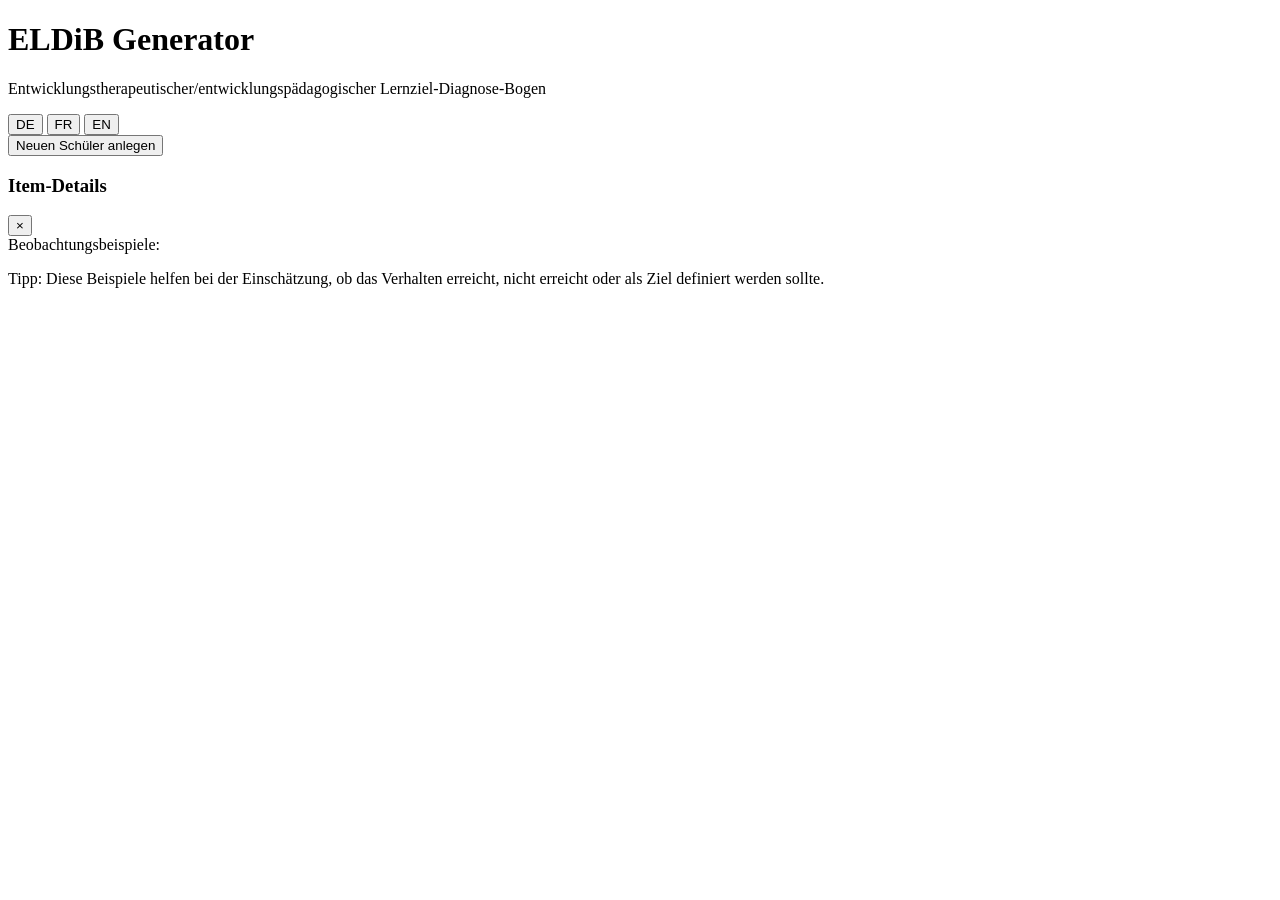
<file: app/src/shell.html>
<!DOCTYPE html>
<html lang="de">
<head>
    <meta charset="UTF-8">
    <meta name="viewport" content="width=device-width, initial-scale=1.0">
    <title>ELDiB Generator</title>
    <style>
/*@@CSS@@*/
</style>
</head>
<body>
    <!-- SCHÜLER-MANAGER STARTSEITE -->
    <div id="schueler-manager">
        <div class="sm-seite">
            <div class="sm-kopf">
                <div class="sm-header">
                    <h1>ELDiB Generator</h1>
                    <p>Entwicklungstherapeutischer/entwicklungspädagogischer Lernziel-Diagnose-Bogen</p>
                </div>
                <div class="sm-werkzeuge">
                    <!-- Sprachwahl auch auf der Startseite (wird gemerkt) -->
                    <div class="sm-sprache" role="group" aria-label="Sprache · Langue · Language">
                        <button type="button" onclick="switchLanguage('de')" id="sm-lang-btn-de" class="lang-btn active">DE</button>
                        <button type="button" onclick="switchLanguage('fr')" id="sm-lang-btn-fr" class="lang-btn">FR</button>
                        <button type="button" onclick="switchLanguage('en')" id="sm-lang-btn-en" class="lang-btn">EN</button>
                    </div>
                    <div class="sm-actions">
                        <!-- PEI/DS einlesen: nur im CDSE Hub sichtbar (92-hub-einlesen.js) -->
                        <button type="button" class="sm-btn sm-einlesen" id="sm-einlesen-btn" hidden onclick="HubEinlesen.waehlen(false)">PEI/DS einlesen</button>
                        <button type="button" class="sm-btn sm-btn-primary" onclick="smNeuerSchueler()">Neuen Sch&uuml;ler anlegen</button>
                    </div>
                </div>
            </div>
            <div class="sm-grid" id="sm-schueler-grid">
                <!-- Dynamisch gefüllt -->
            </div>
        </div>
    </div>

    <div class="container" id="main-container" style="display:none;">
        <!-- Kopfleiste im Editor: Zurück, Schüler:in, Sprache, Speichern (bleibt oben stehen) -->
        <header class="app-bar">
            <button type="button" class="back-to-manager-btn" id="backToManagerBtn" onclick="smZurueckZurListe()">Zur&uuml;ck zur &Uuml;bersicht</button>
            <span class="app-bar-trenner" aria-hidden="true"></span>
            <div class="sm-current-info" id="smCurrentInfo"></div>
            <div class="app-bar-aktionen">
                <!-- PEI/DS dieses Kindes einlesen: nur im CDSE Hub sichtbar (92-hub-einlesen.js) -->
                <button type="button" class="einlesen-btn" id="einlesenBtn" hidden onclick="HubEinlesen.waehlen(true)">PEI/DS einlesen</button>
                <div class="language-toggle" role="group" aria-label="Sprache · Langue · Language">
                    <button type="button" onclick="switchLanguage('de')" id="lang-btn-de" class="lang-btn active">DE</button>
                    <button type="button" onclick="switchLanguage('fr')" id="lang-btn-fr" class="lang-btn">FR</button>
                    <button type="button" onclick="switchLanguage('en')" id="lang-btn-en" class="lang-btn">EN</button>
                </div>
                <button type="button" class="save-btn-fixed" id="saveBtn" onclick="smManualSave()">Speichern</button>
            </div>
        </header>

        <div class="header">
            <div class="header-text">
                <h1>ELDiB Generator</h1>
                <p id="header-subtitle">Entwicklungstherapeutischer/entwicklungspädagogischer Lernziel-Diagnose-Bogen</p>
            </div>
            <div class="progress-indicator" id="progress-indicator">
                <div class="progress-dot active" data-section="stammdaten" onclick="showMainSection('stammdaten')" title="Stammdaten"></div>
                <div class="progress-dot" data-section="eldib" onclick="showMainSection('eldib')" title="ELDiB Auswertung"></div>
                <div class="progress-dot" data-section="ds" onclick="showMainSection('ds')" title="DS"></div>
                <div class="progress-dot" data-section="export" onclick="showMainSection('export')" title="Export"></div>
            </div>
        </div>

        <!-- NEUE HAUPTNAVIGATION -->
        <nav class="main-nav">
            <button class="main-nav-item active" onclick="showMainSection('stammdaten')" title="Schülerdaten eingeben">
                <span class="nav-number">1</span>
                <span>Stammdaten</span>
            </button>
            <button class="main-nav-item" onclick="showMainSection('eldib')" title="ELDiB-Bewertung durchführen">
                <span class="nav-number">2</span>
                <span>ELDiB Auswertung</span>
            </button>
            <button class="main-nav-item" data-bereich="ds" onclick="showMainSection('ds')" title="Spezialisierte Diagnostik (DS)">
                <span class="nav-number">3</span>
                <span>DS-Bericht</span>
            </button>
            <button class="main-nav-item" onclick="showMainSection('export')" title="Dokumente exportieren">
                <span class="nav-number">4</span>
                <span>Export</span>
            </button>
        </nav>

        <!-- SUB-NAVIGATION FÜR ELDIB -->
        <nav class="sub-nav" id="eldib-sub-nav">
            <button class="sub-nav-item verhalten active" onclick="showTab('verhalten')">Verhalten</button>
            <button class="sub-nav-item kommunikation" onclick="showTab('kommunikation')">Kommunikation</button>
            <button class="sub-nav-item sozialisation" onclick="showTab('sozialisation')">Sozialisation</button>
            <button class="sub-nav-item kognition" onclick="showTab('kognition')">Kognition</button>
            <button class="sub-nav-item zusaetzlich" onclick="showTab('zusaetzlich')">Zusätzliche Ziele</button>
        </nav>

        <!-- ALTE TABS (versteckt, für Kompatibilität) -->
        <div class="tabs">
            <button class="tab active" onclick="showTab('stammdaten')" title="Schülerdaten eingeben">Stammdaten</button>
            <button class="tab" onclick="showTab('verhalten')" title="Verhalten V-1 bis V-33">Verhalten</button>
            <button class="tab" onclick="showTab('kommunikation')" title="Kommunikation K-1 bis K-35">Kommunikation</button>
            <button class="tab" onclick="showTab('sozialisation')" title="Sozialisation S-1 bis S-41">Sozialisation</button>
            <button class="tab" onclick="showTab('kognition')" title="Kognition KOG-1 bis KOG-62">Kognition</button>
            <button class="tab" onclick="showTab('zusaetzlich')" title="Weitere Förderziele">Zusätzliche Ziele</button>
            <button class="tab" onclick="showTab('export')" title="Dokumente herunterladen">Export</button>
        </div>

        <!-- Stammdaten Tab -->
        <div id="stammdaten" class="tab-content active">
            <div class="form-section">
                <h3>Schüler-Informationen</h3>
                <div class="form-group-personal">
                    <div class="form-row-label">Persönliche Daten</div>
                    <div class="form-row">
                        <div class="form-group">
                            <label for="schueler_name">Name des Kindes/Jugendlichen</label>
                            <input type="text" id="schueler_name" placeholder="Nachname, Vorname">
                        </div>
                        <div class="form-group">
                            <label for="geburtsdatum">Geburtsdatum <span id="alter-anzeige" class="alter-anzeige hidden"></span></label>
                            <input type="date" id="geburtsdatum" onchange="updateAlterAnzeige()">
                        </div>
                        <div class="form-group">
                            <label for="matricule">Matricule</label>
                            <input type="text" id="matricule" placeholder="Matricule">
                        </div>
                    </div>
                </div>
                <div class="form-group-school">
                    <div class="form-row-label">Schulinformationen</div>
                    <div class="form-row">
                        <div class="form-group">
                            <label for="foerderort">Förderort / Schule</label>
                            <input type="text" id="foerderort" placeholder="Schule/Lycée">
                        </div>
                        <div class="form-group">
                            <label for="klasse">Klasse/Cycle</label>
                            <input type="text" id="klasse" placeholder="z.B. C2.1">
                        </div>
                        <div class="form-group">
                            <label for="schuljahr">Schuljahr</label>
                            <input type="text" id="schuljahr" placeholder="z.B. 2025/2026">
                        </div>
                    </div>
                </div>
                <div class="form-group-period">
                    <div class="form-row-label">Einschätzungszeitraum</div>
                    <div class="form-row">
                        <div class="form-group">
                            <label>Periodentyp</label>
                            <div class="period-toggle">
                                <button type="button" class="period-btn active" id="btn-trimester" onclick="setPeriodType('trimester')">Trimester</button>
                                <button type="button" class="period-btn" id="btn-semester" onclick="setPeriodType('semester')">Semester</button>
                            </div>
                        </div>
                        <div class="form-group">
                            <label for="periode" id="periode-label">Trimester</label>
                            <select id="periode">
                                <option value="1">Trimester 1</option>
                                <option value="2">Trimester 2</option>
                                <option value="3">Trimester 3</option>
                            </select>
                        </div>
                        <div class="form-group">
                            <label for="einschaetzungsdatum">Datum der Einschätzung</label>
                            <input type="date" id="einschaetzungsdatum">
                        </div>
                    </div>
                </div>
            </div>

            <!-- Einschätzende Person und Erziehungsberechtigte entfernt -->
            <input type="hidden" id="einschaetzende" value="">
            <input type="hidden" id="eltern1_name" value="">
            <input type="hidden" id="eltern1_tel" value="">
            <input type="hidden" id="eltern1_email" value="">

            <div class="button-group">
                <button class="btn btn-primary" onclick="showMainSection('eldib')">Weiter zu ELDiB Auswertung &rarr;</button>
            </div>
        </div>

        <!-- Verhalten Tab -->
        <div id="verhalten" class="tab-content">
            <div class="bereich">
                <div class="bereich-header verhalten" role="button" tabindex="0" aria-expanded="true" aria-controls="verhalten-content" onclick="toggleBereich('verhalten-content')">
                    <div>
                        <h2>Bereich Verhalten</h2>
                        <p>V-1 bis V-33</p>
                    </div>
                    <span class="collapse-icon" aria-hidden="true"><svg viewBox="0 0 24 24" fill="none" stroke="currentColor" stroke-width="1.9" stroke-linecap="round" stroke-linejoin="round"><polyline points="6 9 12 15 18 9"/></svg></span>
                </div>
                <div id="verhalten-content" class="bereich-content">
                    <div class="bereich-notizen">
                        <div class="bereich-notizen-label">
                            <svg xmlns="http://www.w3.org/2000/svg" viewBox="0 0 24 24" fill="none" stroke="currentColor" stroke-width="2" stroke-linecap="round" stroke-linejoin="round"><path d="M14 2H6a2 2 0 0 0-2 2v16a2 2 0 0 0 2 2h12a2 2 0 0 0 2-2V8z"/><polyline points="14 2 14 8 20 8"/><line x1="16" y1="13" x2="8" y2="13"/><line x1="16" y1="17" x2="8" y2="17"/></svg>
                            <span class="notizen-label-text">Notizen</span>
                        </div>
                        <textarea id="notizen-verhalten" placeholder="Notizen zum Bereich Verhalten..." onchange="saveToLocalStorage()"></textarea>
                    </div>
                    <!-- Stufe I -->
                    <div class="stufe">
                        <div class="stufe-header">
                            <div class="stufe-header-text">
                                <strong>Stufe I: Mit Freude auf die Umwelt reagieren</strong>
                                <em>Bereichsziel: Den eigenen körperlichen Fähigkeiten vertrauen</em>
                            </div>
                            <div class="stufe-erreicht-checkbox" role="checkbox" aria-checked="false" tabindex="0" data-bereich="verhalten" data-stufe="1" onclick="toggleStufeErreicht('verhalten', 1, this)">
                                <div class="checkbox-circle">
                                    <svg viewBox="0 0 24 24"><polyline points="20 6 9 17 4 12"></polyline></svg>
                                </div>
                                <span class="checkbox-label">Alle erreicht</span>
                            </div>
                        </div>
                        <div id="verhalten-stufe1-items"></div>
                    </div>

                    <!-- Stufe II -->
                    <div class="stufe">
                        <div class="stufe-header">
                            <div class="stufe-header-text">
                                <strong>Stufe II: Erfolgreich auf die Umwelt reagieren</strong>
                                <em>Bereichsziel: Erfolgreich an Routineabläufen und Aktivitäten teilnehmen</em>
                            </div>
                            <div class="stufe-erreicht-checkbox" role="checkbox" aria-checked="false" tabindex="0" data-bereich="verhalten" data-stufe="2" onclick="toggleStufeErreicht('verhalten', 2, this)">
                                <div class="checkbox-circle">
                                    <svg viewBox="0 0 24 24"><polyline points="20 6 9 17 4 12"></polyline></svg>
                                </div>
                                <span class="checkbox-label">Alle erreicht</span>
                            </div>
                        </div>
                        <div id="verhalten-stufe2-items"></div>
                    </div>

                    <!-- Stufe III -->
                    <div class="stufe">
                        <div class="stufe-header">
                            <div class="stufe-header-text">
                                <strong>Stufe III: Erwerben von Fähigkeiten zur erfolgreichen Teilnahme in Gruppen</strong>
                                <em>Bereichsziel: Erworbene Fähigkeiten anwenden, um innerhalb einer Gruppe das eigene Verhalten erfolgreich zu steuern</em>
                            </div>
                            <div class="stufe-erreicht-checkbox" role="checkbox" aria-checked="false" tabindex="0" data-bereich="verhalten" data-stufe="3" onclick="toggleStufeErreicht('verhalten', 3, this)">
                                <div class="checkbox-circle">
                                    <svg viewBox="0 0 24 24"><polyline points="20 6 9 17 4 12"></polyline></svg>
                                </div>
                                <span class="checkbox-label">Alle erreicht</span>
                            </div>
                        </div>
                        <div id="verhalten-stufe3-items"></div>
                    </div>

                    <!-- Stufe IV -->
                    <div class="stufe">
                        <div class="stufe-header">
                            <div class="stufe-header-text">
                                <strong>Stufe IV: Sich einbringen in Gruppenprozesse</strong>
                                <em>Bereichsziel: Persönliche Fähigkeiten einsetzen, um zum Gruppenerfolg beizutragen</em>
                            </div>
                            <div class="stufe-erreicht-checkbox" role="checkbox" aria-checked="false" tabindex="0" data-bereich="verhalten" data-stufe="4" onclick="toggleStufeErreicht('verhalten', 4, this)">
                                <div class="checkbox-circle">
                                    <svg viewBox="0 0 24 24"><polyline points="20 6 9 17 4 12"></polyline></svg>
                                </div>
                                <span class="checkbox-label">Alle erreicht</span>
                            </div>
                        </div>
                        <div id="verhalten-stufe4-items"></div>
                    </div>

                    <!-- Stufe V -->
                    <div class="stufe">
                        <div class="stufe-header">
                            <div class="stufe-header-text">
                                <strong>Stufe V: Anwenden von individuellen und gruppenbezogenen Fähigkeiten in neuen Situationen</strong>
                                <em>Bereichsziel: Realen Lebenserfahrungen mit konstruktivem Verhalten begegnen</em>
                            </div>
                            <div class="stufe-erreicht-checkbox" role="checkbox" aria-checked="false" tabindex="0" data-bereich="verhalten" data-stufe="5" onclick="toggleStufeErreicht('verhalten', 5, this)">
                                <div class="checkbox-circle">
                                    <svg viewBox="0 0 24 24"><polyline points="20 6 9 17 4 12"></polyline></svg>
                                </div>
                                <span class="checkbox-label">Alle erreicht</span>
                            </div>
                        </div>
                        <div id="verhalten-stufe5-items"></div>
                    </div>

                </div>
            </div>

            <div class="button-group">
                <button class="btn btn-primary" onclick="showTab('kommunikation')">Weiter zu Kommunikation &rarr;</button>
            </div>
        </div>

        <!-- Kommunikation Tab -->
        <div id="kommunikation" class="tab-content">
            <div class="bereich">
                <div class="bereich-header kommunikation" role="button" tabindex="0" aria-expanded="true" aria-controls="kommunikation-content" onclick="toggleBereich('kommunikation-content')">
                    <div>
                        <h2>Bereich Kommunikation</h2>
                        <p>K-1 bis K-35</p>
                    </div>
                    <span class="collapse-icon" aria-hidden="true"><svg viewBox="0 0 24 24" fill="none" stroke="currentColor" stroke-width="1.9" stroke-linecap="round" stroke-linejoin="round"><polyline points="6 9 12 15 18 9"/></svg></span>
                </div>
                <div id="kommunikation-content" class="bereich-content">
                    <div class="bereich-notizen">
                        <div class="bereich-notizen-label">
                            <svg xmlns="http://www.w3.org/2000/svg" viewBox="0 0 24 24" fill="none" stroke="currentColor" stroke-width="2" stroke-linecap="round" stroke-linejoin="round"><path d="M14 2H6a2 2 0 0 0-2 2v16a2 2 0 0 0 2 2h12a2 2 0 0 0 2-2V8z"/><polyline points="14 2 14 8 20 8"/><line x1="16" y1="13" x2="8" y2="13"/><line x1="16" y1="17" x2="8" y2="17"/></svg>
                            <span class="notizen-label-text">Notizen</span>
                        </div>
                        <textarea id="notizen-kommunikation" placeholder="Notizen zum Bereich Kommunikation..." onchange="saveToLocalStorage()"></textarea>
                    </div>
                    <!-- Stufe I -->
                    <div class="stufe">
                        <div class="stufe-header">
                            <div class="stufe-header-text">
                                <strong>Stufe I: Mit Freude auf die Umwelt reagieren</strong>
                                <em>Bereichsziel: Gebraucht Wörter, um Bedürfnisse zu befriedigen</em>
                            </div>
                            <div class="stufe-erreicht-checkbox" role="checkbox" aria-checked="false" tabindex="0" data-bereich="kommunikation" data-stufe="1" onclick="toggleStufeErreicht('kommunikation', 1, this)">
                                <div class="checkbox-circle">
                                    <svg viewBox="0 0 24 24"><polyline points="20 6 9 17 4 12"></polyline></svg>
                                </div>
                                <span class="checkbox-label">Alle erreicht</span>
                            </div>
                        </div>
                        <div id="kommunikation-stufe1-items"></div>
                    </div>

                    <!-- Stufe II -->
                    <div class="stufe">
                        <div class="stufe-header">
                            <div class="stufe-header-text">
                                <strong>Stufe II: Erfolgreich auf die Umwelt reagieren</strong>
                                <em>Bereichsziel: Gebraucht Wörter, um andere in konstruktiver Weise zu beeinflussen</em>
                            </div>
                            <div class="stufe-erreicht-checkbox" role="checkbox" aria-checked="false" tabindex="0" data-bereich="kommunikation" data-stufe="2" onclick="toggleStufeErreicht('kommunikation', 2, this)">
                                <div class="checkbox-circle">
                                    <svg viewBox="0 0 24 24"><polyline points="20 6 9 17 4 12"></polyline></svg>
                                </div>
                                <span class="checkbox-label">Alle erreicht</span>
                            </div>
                        </div>
                        <div id="kommunikation-stufe2-items"></div>
                    </div>

                    <!-- Stufe III -->
                    <div class="stufe">
                        <div class="stufe-header">
                            <div class="stufe-header-text">
                                <strong>Stufe III: Erwerben von Fähigkeiten zur erfolgreichen Teilnahme in Gruppen</strong>
                                <em>Bereichsziel: Gebraucht Wörter, um sich auf konstruktive Weise innerhalb einer Gruppe zu äußern</em>
                            </div>
                            <div class="stufe-erreicht-checkbox" role="checkbox" aria-checked="false" tabindex="0" data-bereich="kommunikation" data-stufe="3" onclick="toggleStufeErreicht('kommunikation', 3, this)">
                                <div class="checkbox-circle">
                                    <svg viewBox="0 0 24 24"><polyline points="20 6 9 17 4 12"></polyline></svg>
                                </div>
                                <span class="checkbox-label">Alle erreicht</span>
                            </div>
                        </div>
                        <div id="kommunikation-stufe3-items"></div>
                    </div>

                    <!-- Stufe IV -->
                    <div class="stufe">
                        <div class="stufe-header">
                            <div class="stufe-header-text">
                                <strong>Stufe IV: Sich einbringen in Gruppenprozesse</strong>
                                <em>Bereichsziel: Verwendet Wörter, um Verständnis von Gefühlen und Verhaltensweisen von sich und anderen zu zeigen</em>
                            </div>
                            <div class="stufe-erreicht-checkbox" role="checkbox" aria-checked="false" tabindex="0" data-bereich="kommunikation" data-stufe="4" onclick="toggleStufeErreicht('kommunikation', 4, this)">
                                <div class="checkbox-circle">
                                    <svg viewBox="0 0 24 24"><polyline points="20 6 9 17 4 12"></polyline></svg>
                                </div>
                                <span class="checkbox-label">Alle erreicht</span>
                            </div>
                        </div>
                        <div id="kommunikation-stufe4-items"></div>
                    </div>

                    <!-- Stufe V -->
                    <div class="stufe">
                        <div class="stufe-header">
                            <div class="stufe-header-text">
                                <strong>Stufe V: Anwenden von individuellen und gruppenbezogenen Fähigkeiten in neuen Situationen</strong>
                                <em>Bereichsziel: Verwendet Wörter, um Beziehungen auszubauen und zu pflegen</em>
                            </div>
                            <div class="stufe-erreicht-checkbox" role="checkbox" aria-checked="false" tabindex="0" data-bereich="kommunikation" data-stufe="5" onclick="toggleStufeErreicht('kommunikation', 5, this)">
                                <div class="checkbox-circle">
                                    <svg viewBox="0 0 24 24"><polyline points="20 6 9 17 4 12"></polyline></svg>
                                </div>
                                <span class="checkbox-label">Alle erreicht</span>
                            </div>
                        </div>
                        <div id="kommunikation-stufe5-items"></div>
                    </div>

                </div>
            </div>

            <div class="button-group">
                <button class="btn btn-primary" onclick="showTab('sozialisation')">Weiter zu Sozialisation &rarr;</button>
            </div>
        </div>

        <!-- Sozialisation Tab -->
        <div id="sozialisation" class="tab-content">
            <div class="bereich">
                <div class="bereich-header sozialisation" role="button" tabindex="0" aria-expanded="true" aria-controls="sozialisation-content" onclick="toggleBereich('sozialisation-content')">
                    <div>
                        <h2>Bereich Sozialisation</h2>
                        <p>SOZ-1 bis SOZ-41</p>
                    </div>
                    <span class="collapse-icon" aria-hidden="true"><svg viewBox="0 0 24 24" fill="none" stroke="currentColor" stroke-width="1.9" stroke-linecap="round" stroke-linejoin="round"><polyline points="6 9 12 15 18 9"/></svg></span>
                </div>
                <div id="sozialisation-content" class="bereich-content">
                    <div class="bereich-notizen">
                        <div class="bereich-notizen-label">
                            <svg xmlns="http://www.w3.org/2000/svg" viewBox="0 0 24 24" fill="none" stroke="currentColor" stroke-width="2" stroke-linecap="round" stroke-linejoin="round"><path d="M14 2H6a2 2 0 0 0-2 2v16a2 2 0 0 0 2 2h12a2 2 0 0 0 2-2V8z"/><polyline points="14 2 14 8 20 8"/><line x1="16" y1="13" x2="8" y2="13"/><line x1="16" y1="17" x2="8" y2="17"/></svg>
                            <span class="notizen-label-text">Notizen</span>
                        </div>
                        <textarea id="notizen-sozialisation" placeholder="Notizen zum Bereich Sozialisation..." onchange="saveToLocalStorage()"></textarea>
                    </div>
                    <!-- Stufe I -->
                    <div class="stufe">
                        <div class="stufe-header">
                            <div class="stufe-header-text">
                                <strong>Stufe I: Mit Freude auf die Umwelt reagieren</strong>
                                <em>Bereichsziel: Einem Erwachsenen genügend vertrauen, um auf ihn zu reagieren</em>
                            </div>
                            <div class="stufe-erreicht-checkbox" role="checkbox" aria-checked="false" tabindex="0" data-bereich="sozialisation" data-stufe="1" onclick="toggleStufeErreicht('sozialisation', 1, this)">
                                <div class="checkbox-circle">
                                    <svg viewBox="0 0 24 24"><polyline points="20 6 9 17 4 12"></polyline></svg>
                                </div>
                                <span class="checkbox-label">Alle erreicht</span>
                            </div>
                        </div>
                        <div id="sozialisation-stufe1-items"></div>
                    </div>

                    <!-- Stufe II -->
                    <div class="stufe">
                        <div class="stufe-header">
                            <div class="stufe-header-text">
                                <strong>Stufe II: Erfolgreich auf die Umwelt reagieren</strong>
                                <em>Bereichsziel: Sich erfolgreich an Aktivitäten beteiligen</em>
                            </div>
                            <div class="stufe-erreicht-checkbox" role="checkbox" aria-checked="false" tabindex="0" data-bereich="sozialisation" data-stufe="2" onclick="toggleStufeErreicht('sozialisation', 2, this)">
                                <div class="checkbox-circle">
                                    <svg viewBox="0 0 24 24"><polyline points="20 6 9 17 4 12"></polyline></svg>
                                </div>
                                <span class="checkbox-label">Alle erreicht</span>
                            </div>
                        </div>
                        <div id="sozialisation-stufe2-items"></div>
                    </div>

                    <!-- Stufe III -->
                    <div class="stufe">
                        <div class="stufe-header">
                            <div class="stufe-header-text">
                                <strong>Stufe III: Erwerben von Fähigkeiten zur erfolgreichen Teilnahme in Gruppen</strong>
                                <em>Bereichsziel: Gruppenaktivitäten als befriedigend erleben</em>
                            </div>
                            <div class="stufe-erreicht-checkbox" role="checkbox" aria-checked="false" tabindex="0" data-bereich="sozialisation" data-stufe="3" onclick="toggleStufeErreicht('sozialisation', 3, this)">
                                <div class="checkbox-circle">
                                    <svg viewBox="0 0 24 24"><polyline points="20 6 9 17 4 12"></polyline></svg>
                                </div>
                                <span class="checkbox-label">Alle erreicht</span>
                            </div>
                        </div>
                        <div id="sozialisation-stufe3-items"></div>
                    </div>

                    <!-- Stufe IV -->
                    <div class="stufe">
                        <div class="stufe-header">
                            <div class="stufe-header-text">
                                <strong>Stufe IV: Sich einbringen in Gruppenprozesse</strong>
                                <em>Bereichsziel: Nimmt von sich aus und erfolgreich als Gruppenmitglied an Aktivitäten teil</em>
                            </div>
                            <div class="stufe-erreicht-checkbox" role="checkbox" aria-checked="false" tabindex="0" data-bereich="sozialisation" data-stufe="4" onclick="toggleStufeErreicht('sozialisation', 4, this)">
                                <div class="checkbox-circle">
                                    <svg viewBox="0 0 24 24"><polyline points="20 6 9 17 4 12"></polyline></svg>
                                </div>
                                <span class="checkbox-label">Alle erreicht</span>
                            </div>
                        </div>
                        <div id="sozialisation-stufe4-items"></div>
                    </div>

                    <!-- Stufe V -->
                    <div class="stufe">
                        <div class="stufe-header">
                            <div class="stufe-header-text">
                                <strong>Stufe V: Anwenden von individuellen und gruppenbezogenen Fähigkeiten in neuen Situationen</strong>
                                <em>Bereichsziel: Beginnt und pflegt selbständig dauerhafte und tragfähige Beziehungen mit anderen</em>
                            </div>
                            <div class="stufe-erreicht-checkbox" role="checkbox" aria-checked="false" tabindex="0" data-bereich="sozialisation" data-stufe="5" onclick="toggleStufeErreicht('sozialisation', 5, this)">
                                <div class="checkbox-circle">
                                    <svg viewBox="0 0 24 24"><polyline points="20 6 9 17 4 12"></polyline></svg>
                                </div>
                                <span class="checkbox-label">Alle erreicht</span>
                            </div>
                        </div>
                        <div id="sozialisation-stufe5-items"></div>
                    </div>

                </div>
            </div>

            <div class="button-group">
                <button class="btn btn-primary" onclick="showTab('kognition')">Weiter zu Kognition &rarr;</button>
            </div>
        </div>

        <!-- Kognition Tab -->
        <div id="kognition" class="tab-content">
            <div class="bereich">
                <div class="bereich-header kognition" role="button" tabindex="0" aria-expanded="true" aria-controls="kognition-content" onclick="toggleBereich('kognition-content')">
                    <div>
                        <h2>Bereich Kognition</h2>
                        <p>KOG-1 bis KOG-62</p>
                    </div>
                    <span class="collapse-icon" aria-hidden="true"><svg viewBox="0 0 24 24" fill="none" stroke="currentColor" stroke-width="1.9" stroke-linecap="round" stroke-linejoin="round"><polyline points="6 9 12 15 18 9"/></svg></span>
                </div>
                <div id="kognition-content" class="bereich-content">
                    <div class="bereich-notizen">
                        <div class="bereich-notizen-label">
                            <svg xmlns="http://www.w3.org/2000/svg" viewBox="0 0 24 24" fill="none" stroke="currentColor" stroke-width="2" stroke-linecap="round" stroke-linejoin="round"><path d="M14 2H6a2 2 0 0 0-2 2v16a2 2 0 0 0 2 2h12a2 2 0 0 0 2-2V8z"/><polyline points="14 2 14 8 20 8"/><line x1="16" y1="13" x2="8" y2="13"/><line x1="16" y1="17" x2="8" y2="17"/></svg>
                            <span class="notizen-label-text">Notizen</span>
                        </div>
                        <textarea id="notizen-kognition" placeholder="Notizen zum Bereich Kognition..." onchange="saveToLocalStorage()"></textarea>
                    </div>
                    <!-- Stufe I -->
                    <div class="stufe">
                        <div class="stufe-header">
                            <div class="stufe-header-text">
                                <strong>Stufe I: Mit Freude auf die Umwelt reagieren</strong>
                                <em>Bereichsziel: Auf die Umgebung reagieren mit gezielten Körperbewegungen und elementaren mentalen Verarbeitungsprozessen</em>
                            </div>
                            <div class="stufe-erreicht-checkbox" role="checkbox" aria-checked="false" tabindex="0" data-bereich="kognition" data-stufe="1" onclick="toggleStufeErreicht('kognition', 1, this)">
                                <div class="checkbox-circle">
                                    <svg viewBox="0 0 24 24"><polyline points="20 6 9 17 4 12"></polyline></svg>
                                </div>
                                <span class="checkbox-label">Alle erreicht</span>
                            </div>
                        </div>
                        <div id="kognition-stufe1-items"></div>
                    </div>

                    <!-- Stufe II -->
                    <div class="stufe">
                        <div class="stufe-header">
                            <div class="stufe-header-text">
                                <strong>Stufe II: Erfolgreich auf die Umwelt reagieren</strong>
                                <em>Bereichsziel: Beteiligung an Aktivitäten, die Fähigkeiten der Selbsthilfe, motorischen Koordination, Sprache sowie mentale Prozesse erfordern</em>
                            </div>
                            <div class="stufe-erreicht-checkbox" role="checkbox" aria-checked="false" tabindex="0" data-bereich="kognition" data-stufe="2" onclick="toggleStufeErreicht('kognition', 2, this)">
                                <div class="checkbox-circle">
                                    <svg viewBox="0 0 24 24"><polyline points="20 6 9 17 4 12"></polyline></svg>
                                </div>
                                <span class="checkbox-label">Alle erreicht</span>
                            </div>
                        </div>
                        <div id="kognition-stufe2-items"></div>
                    </div>

                    <!-- Stufe III -->
                    <div class="stufe">
                        <div class="stufe-header">
                            <div class="stufe-header-text">
                                <strong>Stufe III: Erwerben von Fähigkeiten zur erfolgreichen Teilnahme in Gruppen</strong>
                                <em>Bereichsziel: Beteiligt sich erfolgreich in einer Lerngruppe und setzt dabei grundlegende Lernkompetenzen ein</em>
                            </div>
                            <div class="stufe-erreicht-checkbox" role="checkbox" aria-checked="false" tabindex="0" data-bereich="kognition" data-stufe="3" onclick="toggleStufeErreicht('kognition', 3, this)">
                                <div class="checkbox-circle">
                                    <svg viewBox="0 0 24 24"><polyline points="20 6 9 17 4 12"></polyline></svg>
                                </div>
                                <span class="checkbox-label">Alle erreicht</span>
                            </div>
                        </div>
                        <div id="kognition-stufe3-items"></div>
                    </div>

                    <!-- Stufe IV -->
                    <div class="stufe">
                        <div class="stufe-header">
                            <div class="stufe-header-text">
                                <strong>Stufe IV: Sich einbringen in Gruppenprozesse</strong>
                                <em>Bereichsziel: Gebraucht kognitive und schulische Fähigkeiten, um sich erfolgreich an sozialen Gruppenerfahrungen zu beteiligen</em>
                            </div>
                            <div class="stufe-erreicht-checkbox" role="checkbox" aria-checked="false" tabindex="0" data-bereich="kognition" data-stufe="4" onclick="toggleStufeErreicht('kognition', 4, this)">
                                <div class="checkbox-circle">
                                    <svg viewBox="0 0 24 24"><polyline points="20 6 9 17 4 12"></polyline></svg>
                                </div>
                                <span class="checkbox-label">Alle erreicht</span>
                            </div>
                        </div>
                        <div id="kognition-stufe4-items"></div>
                    </div>

                    <!-- Stufe V -->
                    <div class="stufe">
                        <div class="stufe-header">
                            <div class="stufe-header-text">
                                <strong>Stufe V: Anwenden von individuellen und gruppenbezogenen Fähigkeiten in neuen Situationen</strong>
                                <em>Bereichsziel: Setzt erfolgreich kognitive Fähigkeiten zur Bereicherung persönlicher Erfahrungen ein</em>
                            </div>
                            <div class="stufe-erreicht-checkbox" role="checkbox" aria-checked="false" tabindex="0" data-bereich="kognition" data-stufe="5" onclick="toggleStufeErreicht('kognition', 5, this)">
                                <div class="checkbox-circle">
                                    <svg viewBox="0 0 24 24"><polyline points="20 6 9 17 4 12"></polyline></svg>
                                </div>
                                <span class="checkbox-label">Alle erreicht</span>
                            </div>
                        </div>
                        <div id="kognition-stufe5-items"></div>
                    </div>

                </div>
            </div>

            <div class="button-group">
                <button class="btn btn-primary" onclick="showTab('zusaetzlich')">Zu den zusätzlichen Zielen &rarr;</button>
            </div>
        </div>

        <!-- Zusätzliche Ziele Tab -->
        <div id="zusaetzlich" class="tab-content">
            <div class="zusaetzlich-intro">
                <h2>Zusätzliche Förderziele</h2>
                <p>Wählen Sie zusätzliche Ziele aus den verschiedenen Kategorien. Diese werden automatisch in PEI und Complément eingefügt.</p>
            </div>

            <div class="bereich-notizen">
                <div class="bereich-notizen-label">
                    <svg xmlns="http://www.w3.org/2000/svg" viewBox="0 0 24 24" fill="none" stroke="currentColor" stroke-width="2" stroke-linecap="round" stroke-linejoin="round"><path d="M14 2H6a2 2 0 0 0-2 2v16a2 2 0 0 0 2 2h12a2 2 0 0 0 2-2V8z"/><polyline points="14 2 14 8 20 8"/><line x1="16" y1="13" x2="8" y2="13"/><line x1="16" y1="17" x2="8" y2="17"/></svg>
                    <span class="notizen-label-text">Notizen</span>
                </div>
                <textarea id="notizen-zusaetzlich" placeholder="Notizen zum Bereich Zusätzliche Ziele..." onchange="saveToLocalStorage()"></textarea>
            </div>

            <div class="category-grid">
                <!-- Démarches mentales -->
                <div class="category-section demarches" id="section-demarches_mentales">
                    <div class="category-header" role="button" tabindex="0" aria-expanded="false" aria-controls="category-demarches_mentales" onclick="toggleCategory('demarches_mentales')">
                        <div class="category-header-left">
                            <div class="category-icon">DM</div>
                            <span class="category-title">Démarches mentales</span>
                        </div>
                        <div class="category-count" id="count-demarches_mentales">
                            <span class="count-number">0</span>
                            <span class="category-expand-icon" aria-hidden="true"><svg viewBox="0 0 24 24" fill="none" stroke="currentColor" stroke-width="1.9" stroke-linecap="round" stroke-linejoin="round"><polyline points="6 9 12 15 18 9"/></svg></span>
                        </div>
                    </div>
                    <div id="category-demarches_mentales" class="category-items"></div>
                </div>

                <!-- Manières d'apprendre -->
                <div class="category-section manieres" id="section-manieres_apprendre">
                    <div class="category-header" role="button" tabindex="0" aria-expanded="false" aria-controls="category-manieres_apprendre" onclick="toggleCategory('manieres_apprendre')">
                        <div class="category-header-left">
                            <div class="category-icon">MA</div>
                            <span class="category-title">Manières d'apprendre</span>
                        </div>
                        <div class="category-count" id="count-manieres_apprendre">
                            <span class="count-number">0</span>
                            <span class="category-expand-icon" aria-hidden="true"><svg viewBox="0 0 24 24" fill="none" stroke="currentColor" stroke-width="1.9" stroke-linecap="round" stroke-linejoin="round"><polyline points="6 9 12 15 18 9"/></svg></span>
                        </div>
                    </div>
                    <div id="category-manieres_apprendre" class="category-items"></div>
                </div>

                <!-- Attitudes relationnelles -->
                <div class="category-section relationnelles" id="section-attitudes_relationnelles">
                    <div class="category-header" role="button" tabindex="0" aria-expanded="false" aria-controls="category-attitudes_relationnelles" onclick="toggleCategory('attitudes_relationnelles')">
                        <div class="category-header-left">
                            <div class="category-icon">AR</div>
                            <span class="category-title">Attitudes relationnelles</span>
                        </div>
                        <div class="category-count" id="count-attitudes_relationnelles">
                            <span class="count-number">0</span>
                            <span class="category-expand-icon" aria-hidden="true"><svg viewBox="0 0 24 24" fill="none" stroke="currentColor" stroke-width="1.9" stroke-linecap="round" stroke-linejoin="round"><polyline points="6 9 12 15 18 9"/></svg></span>
                        </div>
                    </div>
                    <div id="category-attitudes_relationnelles" class="category-items"></div>
                </div>

                <!-- Attitudes affectives -->
                <div class="category-section affectives" id="section-attitudes_affectives">
                    <div class="category-header" role="button" tabindex="0" aria-expanded="false" aria-controls="category-attitudes_affectives" onclick="toggleCategory('attitudes_affectives')">
                        <div class="category-header-left">
                            <div class="category-icon">AA</div>
                            <span class="category-title">Attitudes affectives</span>
                        </div>
                        <div class="category-count" id="count-attitudes_affectives">
                            <span class="count-number">0</span>
                            <span class="category-expand-icon" aria-hidden="true"><svg viewBox="0 0 24 24" fill="none" stroke="currentColor" stroke-width="1.9" stroke-linecap="round" stroke-linejoin="round"><polyline points="6 9 12 15 18 9"/></svg></span>
                        </div>
                    </div>
                    <div id="category-attitudes_affectives" class="category-items"></div>
                </div>

                <!-- Compétences essentielles -->
                <div class="category-section competences" id="section-competences_essentielles">
                    <div class="category-header" role="button" tabindex="0" aria-expanded="false" aria-controls="category-competences_essentielles" onclick="toggleCategory('competences_essentielles')">
                        <div class="category-header-left">
                            <div class="category-icon">CE</div>
                            <span class="category-title">Compétences essentielles</span>
                        </div>
                        <div class="category-count" id="count-competences_essentielles">
                            <span class="count-number">0</span>
                            <span class="category-expand-icon" aria-hidden="true"><svg viewBox="0 0 24 24" fill="none" stroke="currentColor" stroke-width="1.9" stroke-linecap="round" stroke-linejoin="round"><polyline points="6 9 12 15 18 9"/></svg></span>
                        </div>
                    </div>
                    <div id="category-competences_essentielles" class="category-items"></div>
                </div>

                <!-- Culture et loisirs -->
                <div class="category-section culture" id="section-culture_loisirs">
                    <div class="category-header" role="button" tabindex="0" aria-expanded="false" aria-controls="category-culture_loisirs" onclick="toggleCategory('culture_loisirs')">
                        <div class="category-header-left">
                            <div class="category-icon">CL</div>
                            <span class="category-title">Culture et loisirs</span>
                        </div>
                        <div class="category-count" id="count-culture_loisirs">
                            <span class="count-number">0</span>
                            <span class="category-expand-icon" aria-hidden="true"><svg viewBox="0 0 24 24" fill="none" stroke="currentColor" stroke-width="1.9" stroke-linecap="round" stroke-linejoin="round"><polyline points="6 9 12 15 18 9"/></svg></span>
                        </div>
                    </div>
                    <div id="category-culture_loisirs" class="category-items"></div>
                </div>
            </div>

            <div class="button-group">
                <button class="btn btn-primary" onclick="showMainSection('export')">Weiter zum Export →</button>
            </div>
        </div>

        <!-- DS-Assistent (47-ds-assistent.js) -->
        <div id="ds" class="tab-content">
            <div id="ds-app" class="dsa"></div>
        </div>

        <!-- Export Tab -->
        <div id="export" class="tab-content">
            <h2>Dokumente exportieren</h2>

            <div id="export-disclaimer" role="note">
                <div>
                    <p id="disclaimer-title">Hinweis zur Dokumentenprüfung</p>
                    <p id="disclaimer-text">
                        Die nachfolgend generierten Dokumente werden automatisch auf Basis Ihrer Eingaben erstellt. Dieses Instrument dient als <strong>Arbeitshilfe</strong> — die fachliche Verantwortung für Richtigkeit und Vollständigkeit aller Angaben liegt bei den unterzeichnenden Mitarbeiter:innen. Bitte prüfen Sie jedes Dokument sorgfältig vor der Finalisierung.
                    </p>
                </div>
            </div>

            <!-- Reihenfolge der Karten nicht ändern: updateUILanguage() übersetzt sie der Reihe nach
                 (je Karte: erstes h3, erstes p, erster Knopf) -->
            <div class="export-raster">
                <div class="form-section">
                    <span class="export-ic pei" aria-hidden="true"></span>
                    <h3 id="pei-section-title">Plan éducatif individualisé (PEI) generieren</h3>
                    <p id="pei-section-desc">
                        Das PEI-Dokument enthält alle ausgewählten Ziele mit den entsprechenden Ich-Zielformulierungen.
                    </p>
                    <div class="export-fuss">
                        <button type="button" class="btn btn-primary btn-laden" onclick="generatePEI()">Plan éducatif individualisé (PEI) herunterladen (Word)</button>
                    </div>
                </div>

                <div class="form-section">
                    <span class="export-ic schlank" aria-hidden="true"></span>
                    <h3 id="pei-schlank-section-title">PEI – Schlanke Version (nur ELDiB-Tabellen)</h3>
                    <p id="pei-schlank-section-desc">
                        Reduzierte Version mit ausschließlich den ELDiB-Tabellen (Ziele pro Bereich mit Zielformulierungen). Ohne Anamnese und Interventionen — diese ergänzen Sie selbst.
                    </p>
                    <div class="export-fuss">
                        <button type="button" class="btn btn-primary btn-laden" onclick="generateSchlankPEI()" id="pei-schlank-btn">Schlanke ELDiB-Tabellen herunterladen (Word)</button>
                    </div>
                </div>

                <div class="form-section">
                    <span class="export-ic complement" aria-hidden="true"></span>
                    <h3>Complément erstellen</h3>
                    <p>
                        Das Complément enthält die letzten 4 erreichten Items pro Bereich.
                    </p>
                    <div class="export-fuss">
                        <button type="button" class="btn btn-primary btn-laden" onclick="generateComplement()">Complément herunterladen (Word)</button>
                    </div>
                </div>

                <div class="form-section">
                    <span class="export-ic ds" aria-hidden="true"></span>
                    <h3>Diagnostic Spécialisé (DS)</h3>
                    <p>Der Bericht entsteht im Schritt „DS-Bericht“. Hier laden Sie ihn direkt als Word-Datei herunter.</p>
                    <div class="export-fuss">
                        <button type="button" class="btn btn-primary btn-laden" onclick="dsExportAusExport()">DS herunterladen (Word)</button>
                        <button type="button" class="btn btn-weiter" id="ds-zum-assistenten" onclick="showMainSection('ds')">Zum DS-Assistenten</button>
                    </div>
                </div>

                <div class="form-section">
                    <span class="export-ic uebersicht" aria-hidden="true"></span>
                    <h3>Schüler-Übersicht</h3>
                    <p>
                        Zurück zur Übersicht aller Schülerinnen und Schüler, um eine andere Einschätzung zu öffnen oder jemanden neu anzulegen.
                    </p>
                    <div class="export-fuss">
                        <button type="button" class="btn btn-weiter" onclick="smZurueckZurListe()">Zur Schüler-Übersicht</button>
                    </div>
                </div>
            </div>
        </div>
    </div>

    <!-- Modal für Item-Details -->
    <div class="item-modal-overlay" id="itemModal" onclick="closeItemModal(event)">
        <div class="item-modal" onclick="event.stopPropagation()">
            <div class="item-modal-header">
                <h3>Item-Details</h3>
                <button class="item-modal-close" onclick="closeItemModal()">&times;</button>
            </div>
            <div class="item-modal-body">
                <span class="item-modal-code" id="modalItemCode"></span>
                <div class="item-modal-title" id="modalItemTitle"></div>
                <div class="item-modal-description" id="modalItemDescription"></div>
                <div class="item-modal-examples" id="modalItemExamples">
                    <div class="examples-header">Beobachtungsbeispiele:</div>
                    <ul class="examples-list" id="modalExamplesList"></ul>
                </div>
                <div class="item-modal-hint">Tipp: Diese Beispiele helfen bei der Einschätzung, ob das Verhalten erreicht, nicht erreicht oder als Ziel definiert werden sollte.</div>
            </div>
        </div>
    </div>

    <!--@@SKRIPTE@@-->

</body>
</html>
</file>
